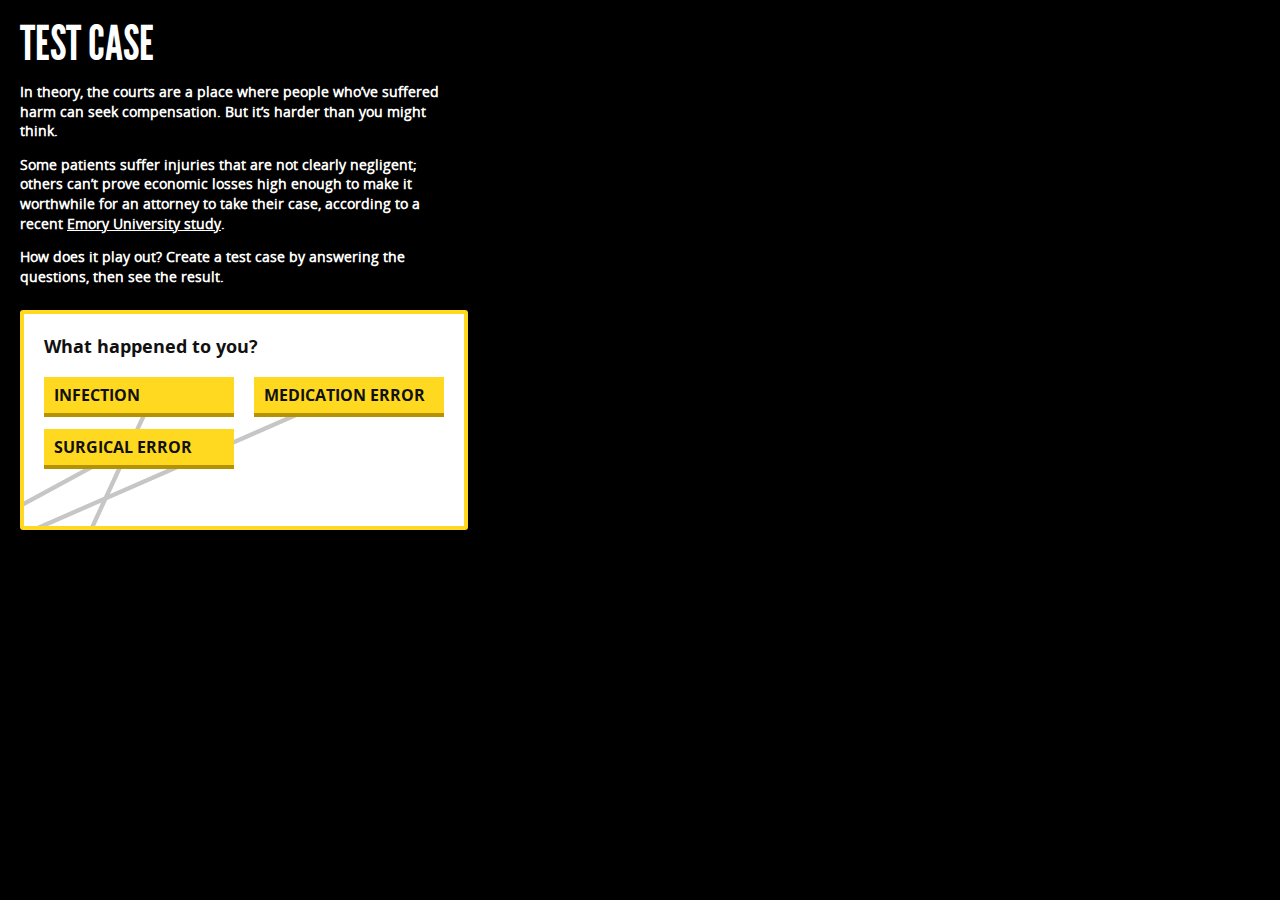
<file: decision-tree-standalone.html>
<!DOCTYPE html>
<html>

<head>
  <meta charset="utf-8">
  <meta http-equiv="X-UA-Compatible" content="IE=edge,chrome=1">
  <title>Decision Tree</title>

  <!-- font overrides -->
  <style type="text/css">
    @font-face {
      font-family: "League Gothic";
      src: url([data-uri]) format("woff");
      font-weight: normal;
      font-style: normal; }

    @font-face {
      font-family: "Open Sans Regular";
      src: url([data-uri]) format("woff");
      font-weight: normal;
      font-style: normal; }

    @font-face {
      font-family: "Open Sans Bold";
      src: url([data-uri]) format("woff");
      font-weight: normal;
      font-style: normal; }
  </style>

  <!-- base styles -->
  <style type="text/css">
    /* line 17, ../../../../../../Applications/CodeKit.app/Contents/Resources/engines/compass/frameworks/compass/stylesheets/compass/reset/_utilities.scss */
    html, body, div, span, applet, object, iframe,
    h1, h2, h3, h4, h5, h6, p, blockquote, pre,
    a, abbr, acronym, address, big, cite, code,
    del, dfn, em, img, ins, kbd, q, s, samp,
    small, strike, strong, sub, sup, tt, var,
    b, u, i, center,
    dl, dt, dd, ol, ul, li,
    fieldset, form, label, legend,
    table, caption, tbody, tfoot, thead, tr, th, td,
    article, aside, canvas, details, embed,
    figure, figcaption, footer, header, hgroup,
    menu, nav, output, ruby, section, summary,
    time, mark, audio, video {
      margin: 0;
      padding: 0;
      border: 0;
      font: inherit;
      font-size: 100%;
      vertical-align: baseline; }

    /* line 22, ../../../../../../Applications/CodeKit.app/Contents/Resources/engines/compass/frameworks/compass/stylesheets/compass/reset/_utilities.scss */
    html {
      line-height: 1; }

    /* line 24, ../../../../../../Applications/CodeKit.app/Contents/Resources/engines/compass/frameworks/compass/stylesheets/compass/reset/_utilities.scss */
    ol, ul {
      list-style: none; }

    /* line 26, ../../../../../../Applications/CodeKit.app/Contents/Resources/engines/compass/frameworks/compass/stylesheets/compass/reset/_utilities.scss */
    table {
      border-collapse: collapse;
      border-spacing: 0; }

    /* line 28, ../../../../../../Applications/CodeKit.app/Contents/Resources/engines/compass/frameworks/compass/stylesheets/compass/reset/_utilities.scss */
    caption, th, td {
      text-align: left;
      font-weight: normal;
      vertical-align: middle; }

    /* line 30, ../../../../../../Applications/CodeKit.app/Contents/Resources/engines/compass/frameworks/compass/stylesheets/compass/reset/_utilities.scss */
    q, blockquote {
      quotes: none; }
      /* line 103, ../../../../../../Applications/CodeKit.app/Contents/Resources/engines/compass/frameworks/compass/stylesheets/compass/reset/_utilities.scss */
      q:before, q:after, blockquote:before, blockquote:after {
        content: "";
        content: none; }

    /* line 32, ../../../../../../Applications/CodeKit.app/Contents/Resources/engines/compass/frameworks/compass/stylesheets/compass/reset/_utilities.scss */
    a img {
      border: none; }

    /* line 116, ../../../../../../Applications/CodeKit.app/Contents/Resources/engines/compass/frameworks/compass/stylesheets/compass/reset/_utilities.scss */
    article, aside, details, figcaption, figure, footer, header, hgroup, menu, nav, section, summary {
      display: block; }

    /* line 1, ../sass/_mixins.sass */
    .chapter-list li a:after, #people .person blockquote:after, #show-map .instruction:before, #bacteria .instruction:before, #slashed-circle .instruction:before, #deny-and-defend .events .event:after, #lawsuits .instruction:before, #hand .instruction:after {
      content: "";
      position: absolute;
      left: 50%; }

    /* line 18, ../sass/screen.sass */
    html {
      font-family: "Open Sans Regular", sans-serif; }

    /* line 21, ../sass/screen.sass */
    em {
      font-family: "Open Sans Italic", sans-serif; }

    /* line 24, ../sass/screen.sass */
    strong {
      font-family: "Open Sans Bold", sans-serif; }

    /* line 27, ../sass/screen.sass */
    h1,
    h2,
    h3,
    h4 {
      font-family: "League Gothic";
      text-transform: uppercase; }

    /* line 36, ../sass/screen.sass */
    * {
      position: relative;
      -webkit-box-sizing: border-box;
      -moz-box-sizing: border-box;
      box-sizing: border-box; }

    /* line 40, ../sass/screen.sass */
    html {
      background: black;
      font-size: 100%; }

    /* line 44, ../sass/screen.sass */
    body {
      margin: 0; }

    /* line 47, ../sass/screen.sass */
    a {
      text-decoration: none;
      color: inherit; }

    /* line 53, ../sass/screen.sass */
    .container {
      height: 540px;
      margin: 0 auto;
      overflow: hidden;
      max-width: 960px; }

    /* line 59, ../sass/screen.sass */
    header {
      background: #ffd91f url('../img/header.png?1368724677') center no-repeat;
      border-bottom: 4px solid #b59200;
      padding: 0.75em 0;
      z-index: 100;
      height: 80px;
      top: 0;
      text-align: center;
      -webkit-transition: top 1s;
      -moz-transition: top 1s;
      -o-transition: top 1s;
      transition: top 1s; }
      /* line 69, ../sass/screen.sass */
      header p {
        opacity: 0;
        color: white;
        font-family: "League Gothic";
        font-size: 28px;
        margin-top: 3.25em;
        text-align: center;
        text-transform: uppercase;
        text-shadow: 1px 1px 3px black;
        -webkit-transition: opacity 1s;
        -moz-transition: opacity 1s;
        -o-transition: opacity 1s;
        transition: opacity 1s; }
      /* line 80, ../sass/screen.sass */
      header .start-button {
        opacity: 0;
        background: #ffd91f;
        color: #111111;
        border-radius: 3px;
        font-family: "League Gothic";
        font-size: 36px;
        margin: 1.5em auto;
        padding: 0.35em 1em;
        line-height: 1;
        text-align: center;
        text-transform: uppercase;
        width: 135px;
        -webkit-transition: opacity 1s;
        -moz-transition: opacity 1s;
        -o-transition: opacity 1s;
        transition: opacity 1s; }
      /* line 95, ../sass/screen.sass */
      header.intro {
        top: 350px;
        cursor: pointer; }
        /* line 99, ../sass/screen.sass */
        header.intro p,
        header.intro .start-button {
          opacity: 1; }

    /* line 103, ../sass/screen.sass */
    .introduction {
      position: fixed;
      top: 0;
      left: 0;
      width: 100%;
      height: 100%;
      z-index: 100;
      opacity: 1;
      background-color: black;
      -webkit-transition: opacity 1s ease;
      -webkit-transition-delay: 1s;
      -moz-transition: opacity 1s ease 1s;
      -o-transition: opacity 1s ease 1s;
      transition: opacity 1s ease 1s; }
      /* line 114, ../sass/screen.sass */
      .introduction video {
        display: block;
        min-height: 100%;
        width: auto;
        margin: 0 auto; }
      /* line 120, ../sass/screen.sass */
      .introduction.finished {
        opacity: 0;
        pointer-events: none; }

    /* line 124, ../sass/screen.sass */
    video {
      position: relative;
      width: 100%;
      z-index: 1; }

    /* line 129, ../sass/screen.sass */
    .timeline {
      width: 100%; }

    /* line 132, ../sass/screen.sass */
    .video-controls {
      cursor: pointer;
      margin-top: -64px;
      position: relative;
      z-index: 2; }
      /* line 138, ../sass/screen.sass */
      .video-controls .playpause {
        background: rgba(255, 255, 255, 0.3) url('../img/pause.png?1368765222') center no-repeat;
        position: absolute;
        left: 15px;
        top: 0;
        width: 70px;
        height: 50px;
        -webkit-border-radius: 2px;
        -moz-border-radius: 2px;
        -ms-border-radius: 2px;
        -o-border-radius: 2px;
        border-radius: 2px;
        filter: progid:DXImageTransform.Microsoft.Alpha(Opacity=50);
        opacity: 0.5;
        -webkit-transition: opacity, 0.15s;
        -moz-transition: opacity, 0.15s;
        -o-transition: opacity, 0.15s;
        transition: opacity, 0.15s; }
        /* line 149, ../sass/screen.sass */
        .video-controls .playpause.paused {
          background-image: url('../img/play.png?1368764320');
          background-position: 27px; }
      /* line 153, ../sass/screen.sass */
      .video-controls:hover .playpause {
        filter: progid:DXImageTransform.Microsoft.Alpha(Opacity=100);
        opacity: 1; }
      /* line 156, ../sass/screen.sass */
      .video-controls .time,
      .video-controls .progress {
        position: absolute;
        height: 7px; }
      /* line 161, ../sass/screen.sass */
      .video-controls .time {
        top: 43px;
        background: rgba(255, 255, 255, 0.25);
        overflow: hidden;
        margin-left: 100px;
        width: 845px; }
      /* line 168, ../sass/screen.sass */
      .video-controls .progress {
        top: 0;
        background: rgba(255, 255, 255, 0.5);
        margin-left: -100%;
        width: 100%;
        -webkit-transition: left 0.5s;
        -moz-transition: left 0.5s;
        -o-transition: left 0.5s;
        transition: left 0.5s;
        filter: progid:DXImageTransform.Microsoft.Alpha(Opacity=50);
        opacity: 0.5; }

    /* line 176, ../sass/screen.sass */
    .chapter-list {
      position: absolute;
      z-index: 3;
      left: 100px;
      bottom: 8px;
      width: 920px;
      height: 60px;
      overflow: hidden; }
      /* line 185, ../sass/screen.sass */
      .chapter-list ul {
        position: absolute;
        left: 0;
        top: 0;
        width: 920px;
        height: 60px; }
      /* line 192, ../sass/screen.sass */
      .chapter-list li {
        position: absolute;
        bottom: 19px;
        -webkit-transition: opacity, 0.15s;
        -moz-transition: opacity, 0.15s;
        -o-transition: opacity, 0.15s;
        transition: opacity, 0.15s;
        filter: progid:DXImageTransform.Microsoft.Alpha(Opacity=25);
        opacity: 0.25; }
        /* line 198, ../sass/screen.sass */
        .chapter-list li a {
          background: #ffd91f;
          color: #111111;
          display: block;
          font-family: "League Gothic";
          font-size: 32px;
          line-height: 0;
          text-transform: uppercase;
          -webkit-border-radius: 2px;
          -moz-border-radius: 2px;
          -ms-border-radius: 2px;
          -o-border-radius: 2px;
          border-radius: 2px; }
          /* line 17, ../sass/_mixins.sass */
          .chapter-list li a:after {
            bottom: 0;
            margin-left: -6px;
            border-left: 6px solid transparent;
            border-right: 6px solid transparent;
            border-top: 6px solid #ffd91f;
            margin-bottom: -6px; }
        /* line 209, ../sass/screen.sass */
        .chapter-list li span {
          display: none;
          line-height: 0;
          margin-top: -15px;
          padding: 0 5px 15px 35px; }
        /* line 215, ../sass/screen.sass */
        .chapter-list li:hover {
          filter: progid:DXImageTransform.Microsoft.Alpha(Opacity=100);
          opacity: 1; }
          /* line 218, ../sass/screen.sass */
          .chapter-list li:hover a {
            z-index: 99; }
            /* line 221, ../sass/screen.sass */
            .chapter-list li:hover a:after {
              left: 11px;
              margin-left: 0; }
            /* line 225, ../sass/screen.sass */
            .chapter-list li:hover a span {
              display: block; }
      /* line 230, ../sass/screen.sass */
      .chapter-list li:last-child span {
        margin-left: -238px; }
      /* line 234, ../sass/screen.sass */
      .chapter-list li:last-child:hover a {
        margin-left: -208px;
        padding-left: 208px; }
        /* line 238, ../sass/screen.sass */
        .chapter-list li:last-child:hover a:after {
          right: 11px;
          margin-left: 208px; }

    /* line 242, ../sass/screen.sass */
    .citations {
      z-index: 100;
      color: white;
      text-align: left;
      font-size: 0.8em;
      font-style: italic;
      position: absolute;
      bottom: 75px;
      left: 15px;
      text-decoration: underline;
      width: 950px;
      opacity: 0.5; }

    /* line 258, ../sass/screen.sass */
    .chapter {
      height: 500px;
      overflow: auto;
      position: absolute;
      top: 0;
      left: 0;
      width: 100%;
      height: 560px; }

    /* line 267, ../sass/screen.sass */
    .chapter-title {
      position: absolute;
      top: 40%;
      right: 3%;
      font-size: 5em;
      color: white;
      text-align: right;
      text-shadow: 1px 1px 3px black;
      width: 40%;
      z-index: 1; }

    /* line 278, ../sass/screen.sass */
    aside {
      position: absolute;
      top: 0;
      right: 0;
      width: 480px;
      height: 540px;
      z-index: 10; }
      /* line 286, ../sass/screen.sass */
      aside .aside-content {
        position: relative;
        z-index: 1;
        background: rgba(0, 0, 0, 0.85);
        color: white;
        overflow: hidden;
        width: 480px;
        height: 540px;
        padding: 20px;
        -webkit-box-shadow: rgba(0, 0, 0, 0.5) -5px 0 15px;
        -moz-box-shadow: rgba(0, 0, 0, 0.5) -5px 0 15px;
        box-shadow: rgba(0, 0, 0, 0.5) -5px 0 15px;
        -webkit-transition: -webkit-transform 1s;
        -moz-transition: -moz-transform 1s;
        -o-transition: -o-transform 1s;
        transition: transform 1s; }
        /* line 298, ../sass/screen.sass */
        aside .aside-content h2 {
          font-size: 48px;
          margin: 0 0 0.15em 0; }
        /* line 302, ../sass/screen.sass */
        aside .aside-content p {
          font-size: 13px;
          font-weight: bold;
          line-height: 1.5;
          margin: 1em 0; }
        /* line 308, ../sass/screen.sass */
        aside .aside-content blockquote {
          font-family: Georgia, serif;
          font-style: italic;
          margin: 1.25em 0; }
          /* line 313, ../sass/screen.sass */
          aside .aside-content blockquote:before {
            content: "“";
            font-size: 64px;
            opacity: 0.5;
            padding: 0 0.2em 0 0; }
      /* line 319, ../sass/screen.sass */
      aside .close-aside {
        position: absolute;
        z-index: 2;
        background: rgba(0, 0, 0, 0.85);
        left: -30px;
        top: 27px;
        width: 30px;
        height: 30px;
        font-size: 33px;
        font-weight: bold;
        pointer: cursor;
        -webkit-box-shadow: rgba(0, 0, 0, 0.5) -2px 2px 15px;
        -moz-box-shadow: rgba(0, 0, 0, 0.5) -2px 2px 15px;
        box-shadow: rgba(0, 0, 0, 0.5) -2px 2px 15px;
        -webkit-border-radius: 4px 0 0 4px;
        -moz-border-radius: 4px 0 0 4px;
        -ms-border-radius: 4px 0 0 4px;
        -o-border-radius: 4px 0 0 4px;
        border-radius: 4px 0 0 4px; }
        /* line 333, ../sass/screen.sass */
        aside .close-aside span {
          pointer: cursor;
          color: white;
          display: block;
          position: absolute;
          left: 5px;
          top: -5px;
          -webkit-transition: opacity 0.2s;
          -moz-transition: opacity 0.2s;
          -o-transition: opacity 0.2s;
          transition: opacity 0.2s;
          filter: progid:DXImageTransform.Microsoft.Alpha(Opacity=50);
          opacity: 0.5; }
        /* line 343, ../sass/screen.sass */
        aside .close-aside:hover span {
          filter: progid:DXImageTransform.Microsoft.Alpha(Opacity=100);
          opacity: 1; }
      /* line 347, ../sass/screen.sass */
      aside.white-background h2 {
        color: #111111; }
      /* line 350, ../sass/screen.sass */
      aside.white-background p {
        font-family: "Open Sans Semibold"; }
      /* line 353, ../sass/screen.sass */
      aside.white-background .close-aside {
        background: white;
        -webkit-box-shadow: rgba(0, 0, 0, 0.5) -5px 2px 10px;
        -moz-box-shadow: rgba(0, 0, 0, 0.5) -5px 2px 10px;
        box-shadow: rgba(0, 0, 0, 0.5) -5px 2px 10px; }
        /* line 357, ../sass/screen.sass */
        aside.white-background .close-aside span {
          color: #111111; }

    /* line 360, ../sass/screen.sass */
    .next-chapter {
      background-color: rgba(255, 255, 255, 0.15);
      text-align: center;
      position: absolute;
      bottom: 90px;
      left: 15px;
      z-index: 10;
      padding: 0.5em 0.75em;
      color: white;
      cursor: pointer;
      border-radius: 3px;
      font-family: "League Gothic";
      text-transform: uppercase;
      font-size: 32px;
      line-height: 1;
      letter-spacing: 1px;
      -webkit-transition: -webkit-transform 0.4s;
      -moz-transition: -moz-transform 0.4s;
      -o-transition: -o-transform 0.4s;
      transition: transform 0.4s;
      -webkit-transform: translateY(500px);
      -moz-transform: translateY(500px);
      -ms-transform: translateY(500px);
      -o-transform: translateY(500px);
      transform: translateY(500px); }
      /* line 379, ../sass/screen.sass */
      .next-chapter.show-next {
        -webkit-transform: translateY(0);
        -moz-transform: translateY(0);
        -ms-transform: translateY(0);
        -o-transform: translateY(0);
        transform: translateY(0); }

    /* line 384, ../sass/screen.sass */
    .element {
      cursor: pointer; }

    /* line 387, ../sass/screen.sass */
    .element,
    aside {
      display: block;
      position: absolute;
      z-index: 4;
      -webkit-transform: translateX(2000px);
      -moz-transform: translateX(2000px);
      -ms-transform: translateX(2000px);
      -o-transform: translateX(2000px);
      transform: translateX(2000px); }
      /* line 394, ../sass/screen.sass */
      .element.current,
      aside.current {
        -webkit-transform: translateX(0);
        -moz-transform: translateX(0);
        -ms-transform: translateX(0);
        -o-transform: translateX(0);
        transform: translateX(0); }

    /* line 397, ../sass/screen.sass */
    aside {
      -webkit-transition: -webkit-transform 1s;
      -moz-transition: -moz-transform 1s;
      -o-transition: -o-transform 1s;
      transition: transform 1s; }

    /* line 400, ../sass/screen.sass */
    .instruction {
      background: rgba(255, 255, 255, 0.75);
      display: none;
      color: #111111;
      cursor: default;
      padding: 0.5em;
      position: absolute;
      bottom: -1.5em;
      width: 250px;
      border-radius: 3px; }
      /* line 412, ../sass/screen.sass */
      .instruction span {
        display: block;
        font-size: 10px;
        margin-top: 0.25em; }
      /* line 417, ../sass/screen.sass */
      .instruction.show-instruction {
        display: block; }

    /* line 420, ../sass/screen.sass */
    #people {
      position: absolute;
      width: 420px;
      height: 305px;
      left: 450px;
      top: 170px; }
      /* line 427, ../sass/screen.sass */
      #people .instruction {
        display: block;
        font-family: "Open Sans Bold";
        font-size: 14px;
        width: auto;
        height: 47px;
        left: -425px;
        top: 110px;
        text-align: right; }
        /* line 42, ../sass/_mixins.sass */
        #people .instruction:before {
          content: "";
          position: absolute;
          top: 50%;
          right: 0;
          margin-top: -6px;
          border-top: 6px solid transparent;
          border-bottom: 6px solid transparent;
          border-left: 6px solid rgba(255, 255, 255, 0.75);
          margin-right: -6px; }
        /* line 438, ../sass/screen.sass */
        #people .instruction span {
          font-family: "Open Sans Regular";
          line-height: 1.5;
          color: #111111;
          display: block;
          font-size: 11px; }
      /* line 445, ../sass/screen.sass */
      #people .person {
        width: 35px;
        height: 45px;
        position: absolute;
        -webkit-transition: opacity, 0.1s;
        -moz-transition: opacity, 0.1s;
        -o-transition: opacity, 0.1s;
        transition: opacity, 0.1s; }
        /* line 451, ../sass/screen.sass */
        #people .person blockquote {
          display: none;
          position: absolute;
          margin-top: 10px;
          line-height: 1.3;
          left: -80px;
          width: 200px;
          background-color: #ffd91f;
          padding: 10px;
          border-radius: 2px; }
          /* line 17, ../sass/_mixins.sass */
          #people .person blockquote:after {
            bottom: 0;
            margin-left: -6px;
            border-left: 6px solid transparent;
            border-right: 6px solid transparent;
            border-top: 6px solid #ffd91f;
            margin-bottom: -6px; }
        /* line 463, ../sass/screen.sass */
        #people .person cite {
          display: block;
          text-align: left;
          font-family: "Open Sans Bold";
          text-transform: uppercase;
          margin-top: 0.5em; }
          /* line 470, ../sass/screen.sass */
          #people .person cite:before {
            color: rgba(0, 0, 0, 0.75);
            content: "— "; }
      /* line 474, ../sass/screen.sass */
      #people .person:hover blockquote {
        display: block; }
      /* line 477, ../sass/screen.sass */
      #people #person-1 {
        left: 277px;
        top: 63px; }
        /* line 481, ../sass/screen.sass */
        #people #person-1 blockquote {
          top: -150px; }
      /* line 484, ../sass/screen.sass */
      #people #person-2 {
        left: 108px;
        top: 121px; }
        /* line 488, ../sass/screen.sass */
        #people #person-2 blockquote {
          top: -165px; }
      /* line 491, ../sass/screen.sass */
      #people #person-3 {
        left: 110px;
        top: 180px; }
        /* line 495, ../sass/screen.sass */
        #people #person-3 blockquote {
          top: -188px; }
      /* line 498, ../sass/screen.sass */
      #people #person-4 {
        left: 290px;
        top: 176px; }
        /* line 502, ../sass/screen.sass */
        #people #person-4 blockquote {
          top: -165px; }
      /* line 505, ../sass/screen.sass */
      #people #person-5 {
        left: 148px;
        top: 237px; }
        /* line 509, ../sass/screen.sass */
        #people #person-5 blockquote {
          top: -144px; }
      /* line 512, ../sass/screen.sass */
      #people #person-6 {
        left: 259px;
        top: 228px; }
        /* line 516, ../sass/screen.sass */
        #people #person-6 blockquote {
          top: -136px; }
      /* line 519, ../sass/screen.sass */
      #people #person-7 {
        left: 112px;
        top: 271px; }
        /* line 523, ../sass/screen.sass */
        #people #person-7 blockquote {
          top: -185px; }

    /* line 526, ../sass/screen.sass */
    #causes-of-death {
      position: absolute;
      right: 0;
      bottom: 0; }
      /* line 531, ../sass/screen.sass */
      #causes-of-death.current {
        bottom: 100%; }

    /* line 534, ../sass/screen.sass */
    #show-map {
      width: 300px;
      height: 200px;
      top: -380px;
      left: 610px;
      display: none;
      cursor: pointer; }
      /* line 542, ../sass/screen.sass */
      #show-map.current {
        display: block; }
      /* line 545, ../sass/screen.sass */
      #show-map .instruction {
        z-index: 1; }
        /* line 7, ../sass/_mixins.sass */
        #show-map .instruction:before {
          top: 0;
          margin-left: -6px;
          border-left: 6px solid transparent;
          border-right: 6px solid transparent;
          border-bottom: 6px solid rgba(255, 255, 255, 0.75);
          margin-top: -6px; }

    /* line 549, ../sass/screen.sass */
    #us-map {
      cursor: pointer !important;
      position: absolute;
      opacity: 0;
      top: -20px;
      left: 120px;
      height: 500px;
      width: 780px;
      z-index: 1;
      -webkit-transform:  scale(0.5, 0.5) rotateZ(0) translate(450px, -200px);
      -moz-transform:  scale(0.5, 0.5) rotateZ(0) translate(450px, -200px);
      -ms-transform:  scale(0.5, 0.5) rotateZ(0) translate(450px, -200px);
      -o-transform:  scale(0.5, 0.5) rotateZ(0) translate(450px, -200px);
      transform:  scale(0.5, 0.5) rotateZ(0) translate(450px, -200px);
      -webkit-transition: all 2s;
      -moz-transition: all 2s;
      -o-transition: all 2s;
      transition: all 2s; }
      /* line 561, ../sass/screen.sass */
      #us-map.current {
        opacity: 1; }
      /* line 564, ../sass/screen.sass */
      #us-map.expanded {
        z-index: 10;
        -webkit-transform:  scale(0.9, 0.9) rotateZ(0) translate(0, 0);
        -moz-transform:  scale(0.9, 0.9) rotateZ(0) translate(0, 0);
        -ms-transform:  scale(0.9, 0.9) rotateZ(0) translate(0, 0);
        -o-transform:  scale(0.9, 0.9) rotateZ(0) translate(0, 0);
        transform:  scale(0.9, 0.9) rotateZ(0) translate(0, 0); }

    /* line 568, ../sass/screen.sass */
    #state-info {
      font-size: 0.8em;
      display: none;
      z-index: 20;
      position: absolute;
      width: 200px;
      min-height: 100px;
      background-color: #ffd91f;
      border-radius: 2px;
      padding: 10px; }
      /* line 579, ../sass/screen.sass */
      #state-info h2 {
        font-size: 24px; }
      /* line 582, ../sass/screen.sass */
      #state-info li {
        margin: 0.75em 0.25em 0 0.2em; }
      /* line 586, ../sass/screen.sass */
      #state-info #state-positive li:before {
        content: "✓ ";
        color: green; }
      /* line 590, ../sass/screen.sass */
      #state-info #state-negative li:before {
        content: "✗ ";
        color: red; }

    /* line 594, ../sass/screen.sass */
    #bacteria {
      position: absolute;
      top: 0;
      left: 700px;
      width: 250px;
      height: 440px; }
      /* line 601, ../sass/screen.sass */
      #bacteria .instruction {
        position: absolute;
        left: -50px;
        top: 325px;
        height: 28px;
        display: block;
        font-size: 14px;
        text-align: center; }
        /* line 7, ../sass/_mixins.sass */
        #bacteria .instruction:before {
          top: 0;
          margin-left: -6px;
          border-left: 6px solid transparent;
          border-right: 6px solid transparent;
          border-bottom: 6px solid rgba(255, 255, 255, 0.75);
          margin-top: -6px; }

    /* line 612, ../sass/screen.sass */
    #judy-gaines h2 {
      padding-top: 20px; }
    /* line 615, ../sass/screen.sass */
    #judy-gaines .images,
    #judy-gaines .sections {
      position: absolute;
      left: 0;
      top: 0;
      width: 100%;
      height: 100%;
      overflow: auto; }
    /* line 624, ../sass/screen.sass */
    #judy-gaines .images {
      background: white; }
      /* line 627, ../sass/screen.sass */
      #judy-gaines .images img {
        width: 480px;
        height: 540px;
        position: absolute;
        opacity: 0;
        -webkit-transition: opacity 0.75s;
        -moz-transition: opacity 0.75s;
        -o-transition: opacity 0.75s;
        transition: opacity 0.75s; }
        /* line 634, ../sass/screen.sass */
        #judy-gaines .images img.current-image {
          opacity: 0.6; }
    /* line 637, ../sass/screen.sass */
    #judy-gaines .sections {
      padding: 0 20px;
      -webkit-font-smoothing: antialiased; }
      /* line 641, ../sass/screen.sass */
      #judy-gaines .sections section {
        clear: both;
        margin: 0;
        width: 185px; }
        /* line 646, ../sass/screen.sass */
        #judy-gaines .sections section:nth-child(2n) {
          margin-top: 0; }
        /* line 649, ../sass/screen.sass */
        #judy-gaines .sections section p {
          color: #333333;
          line-height: 1.6em;
          font-family: "Open Sans Regular"; }

    /* line 654, ../sass/screen.sass */
    #slashed-circle {
      width: 200px;
      height: 200px;
      top: 60px;
      left: 650px; }
      /* line 660, ../sass/screen.sass */
      #slashed-circle .instruction {
        position: absolute;
        left: -25px;
        top: 200px;
        height: 34px;
        display: block;
        font-size: 14px;
        text-align: center;
        line-height: 1.4; }
        /* line 7, ../sass/_mixins.sass */
        #slashed-circle .instruction:before {
          top: 0;
          margin-left: -6px;
          border-left: 6px solid transparent;
          border-right: 6px solid transparent;
          border-bottom: 6px solid rgba(255, 255, 255, 0.75);
          margin-top: -6px; }
        /* line 671, ../sass/screen.sass */
        #slashed-circle .instruction a {
          text-decoration: underline; }

    /* line 675, ../sass/screen.sass */
    #deny-and-defend a {
      text-decoration: underline; }
    /* line 678, ../sass/screen.sass */
    #deny-and-defend .aside-content {
      height: 555px;
      overflow: auto;
      padding: 0;
      margin: 0; }
    /* line 684, ../sass/screen.sass */
    #deny-and-defend .prev,
    #deny-and-defend .next {
      width: 25%;
      height: 100%;
      position: absolute;
      top: 0;
      z-index: 10; }
    /* line 692, ../sass/screen.sass */
    #deny-and-defend .prev {
      left: 0; }
    /* line 695, ../sass/screen.sass */
    #deny-and-defend .next {
      right: 0;
      background: url('../img/right_arrow.png?1368796860') center no-repeat; }
    /* line 699, ../sass/screen.sass */
    #deny-and-defend .papers-container {
      width: 6850px;
      height: 450px; }
      /* line 703, ../sass/screen.sass */
      #deny-and-defend .papers-container.finished {
        display: none; }
      /* line 706, ../sass/screen.sass */
      #deny-and-defend .papers-container .intro {
        width: 400px;
        float: left;
        padding: 20px; }
      /* line 711, ../sass/screen.sass */
      #deny-and-defend .papers-container .papers {
        width: 6000px;
        height: 100%;
        float: left; }
        /* line 716, ../sass/screen.sass */
        #deny-and-defend .papers-container .papers img {
          position: absolute;
          top: 0;
          left: 0; }
    /* line 721, ../sass/screen.sass */
    #deny-and-defend .events {
      position: absolute;
      top: 0;
      left: 0;
      height: 550px;
      width: 400px; }
      /* line 728, ../sass/screen.sass */
      #deny-and-defend .events .event {
        background-color: #ffd91f;
        font-size: 0.9em;
        border-radius: 2px;
        padding: 10px;
        box-shadow: 0 0 10px #666666;
        position: absolute;
        bottom: 0;
        line-height: 1.4;
        margin: 100px;
        width: 285px;
        height: 200px;
        z-index: 10;
        -webkit-transition: -webkit-transform 1s;
        -moz-transition: -moz-transform 1s;
        -o-transition: -o-transform 1s;
        transition: transform 1s;
        -webkit-transform: translateY(2000px);
        -moz-transform: translateY(2000px);
        -ms-transform: translateY(2000px);
        -o-transform: translateY(2000px);
        transform: translateY(2000px); }
        /* line 17, ../sass/_mixins.sass */
        #deny-and-defend .events .event:after {
          bottom: 0;
          margin-left: -6px;
          border-left: 6px solid transparent;
          border-right: 6px solid transparent;
          border-top: 6px solid #ffd91f;
          margin-bottom: -6px; }
        /* line 745, ../sass/screen.sass */
        #deny-and-defend .events .event p {
          margin-top: 0.3em; }
        /* line 748, ../sass/screen.sass */
        #deny-and-defend .events .event blockquote {
          display: block;
          font-style: italic;
          margin: 3px 0; }
        /* line 753, ../sass/screen.sass */
        #deny-and-defend .events .event.current-event {
          -webkit-transform: translateY(0);
          -moz-transform: translateY(0);
          -ms-transform: translateY(0);
          -o-transform: translateY(0);
          transform: translateY(0); }
    /* line 756, ../sass/screen.sass */
    #deny-and-defend #hospital-envelope {
      float: left;
      margin: 80px 0 0 0;
      cursor: pointer; }
    /* line 761, ../sass/screen.sass */
    #deny-and-defend .open-envelope-button {
      -webkit-box-shadow: rgba(0, 0, 0, 0.5) 0 0 15px;
      -moz-box-shadow: rgba(0, 0, 0, 0.5) 0 0 15px;
      box-shadow: rgba(0, 0, 0, 0.5) 0 0 15px;
      cursor: pointer;
      position: absolute;
      top: 150px;
      left: 140px;
      background: #ffd91f;
      color: #111111;
      border-radius: 3px;
      font-family: "League Gothic";
      font-size: 36px;
      padding: 0.35em 1em;
      line-height: 1;
      text-align: center;
      text-transform: uppercase;
      width: 135px;
      z-index: 2; }
    /* line 779, ../sass/screen.sass */
    #deny-and-defend .hospital-response {
      position: absolute;
      top: 20px;
      left: 30px;
      height: 500px;
      width: 400px;
      padding: 100px 40px;
      z-index: 20;
      background-image: url('../img/content/putten-doctor_letter.png?1368723878');
      -webkit-transform: translateY(-2000px);
      -moz-transform: translateY(-2000px);
      -ms-transform: translateY(-2000px);
      -o-transform: translateY(-2000px);
      transform: translateY(-2000px);
      -webkit-transition: -webkit-transform 3s;
      -moz-transition: -moz-transform 3s;
      -o-transition: -o-transform 3s;
      transition: transform 3s; }
      /* line 791, ../sass/screen.sass */
      #deny-and-defend .hospital-response p {
        margin-bottom: 2em;
        font-family: "Courier New", monospace;
        font-weight: bold;
        font-size: 0.9em;
        line-height: 2;
        padding: 0 4px;
        text-align: justify; }
      /* line 800, ../sass/screen.sass */
      #deny-and-defend .hospital-response cite {
        display: block;
        font-size: 0.8em;
        text-align: left;
        line-height: 1.4; }
        /* line 806, ../sass/screen.sass */
        #deny-and-defend .hospital-response cite:before {
          content: "— "; }
      /* line 809, ../sass/screen.sass */
      #deny-and-defend .hospital-response.visible {
        -webkit-transform: translateY(0);
        -moz-transform: translateY(0);
        -ms-transform: translateY(0);
        -o-transform: translateY(0);
        transform: translateY(0); }

    /* line 812, ../sass/screen.sass */
    #lawsuits {
      width: 400px;
      height: 340px;
      top: 80px;
      left: 460px; }
      /* line 818, ../sass/screen.sass */
      #lawsuits .instruction {
        position: absolute;
        right: -35px;
        top: 260px;
        height: 36px;
        display: block;
        font-size: 14px;
        text-align: center;
        line-height: 1.4; }
        /* line 7, ../sass/_mixins.sass */
        #lawsuits .instruction:before {
          top: 0;
          margin-left: -6px;
          border-left: 6px solid transparent;
          border-right: 6px solid transparent;
          border-bottom: 6px solid rgba(255, 255, 255, 0.75);
          margin-top: -6px; }
        /* line 829, ../sass/screen.sass */
        #lawsuits .instruction a {
          text-decoration: underline; }

    /* line 833, ../sass/screen.sass */
    #can-you-sue .aside-content {
      overflow: visible; }
    /* line 836, ../sass/screen.sass */
    #can-you-sue p {
      font-size: 14px;
      line-height: 1.4; }
      /* line 840, ../sass/screen.sass */
      #can-you-sue p a {
        text-decoration: underline; }
    /* line 843, ../sass/screen.sass */
    #can-you-sue .decision-tree-container-container {
      border: 4px solid #ffd91f;
      border-radius: 3px;
      margin-top: 1.5em;
      width: 448px;
      height: 220px;
      overflow: hidden; }
    /* line 851, ../sass/screen.sass */
    #can-you-sue .decision-tree-container {
      background: url('../img/paper.png?1342797512');
      width: 458px;
      height: 230px;
      overflow: scroll;
      position: relative; }
      /* line 858, ../sass/screen.sass */
      #can-you-sue .decision-tree-container .decision-tree {
        background: url('../img/tree.png?1368781077') 100px 60px no-repeat;
        width: 1700px;
        height: 1700px;
        position: absolute;
        left: 0;
        top: 0;
        color: #111111; }
        /* line 867, ../sass/screen.sass */
        #can-you-sue .decision-tree-container .decision-tree .decision,
        #can-you-sue .decision-tree-container .decision-tree .outcome {
          padding: 20px;
          width: 448px;
          height: 220px;
          position: absolute; }
        /* line 874, ../sass/screen.sass */
        #can-you-sue .decision-tree-container .decision-tree .decision {
          overflow: hidden; }
          /* line 877, ../sass/screen.sass */
          #can-you-sue .decision-tree-container .decision-tree .decision p {
            font-family: "Open Sans Bold";
            font-size: 18px;
            margin: 0 0 0.5em 0; }
          /* line 882, ../sass/screen.sass */
          #can-you-sue .decision-tree-container .decision-tree .decision a {
            background: #ffd91f;
            border-bottom: 4px solid #b59200;
            float: left;
            font-family: "Open Sans Bold";
            margin: 0.5em 20px 0.3em 0;
            padding: 10px;
            text-transform: uppercase;
            width: 190px; }
            /* line 892, ../sass/screen.sass */
            #can-you-sue .decision-tree-container .decision-tree .decision a:nth-child(odd) {
              margin-right: 0; }
            /* line 895, ../sass/screen.sass */
            #can-you-sue .decision-tree-container .decision-tree .decision a.condensed {
              letter-spacing: -1px; }
            /* line 898, ../sass/screen.sass */
            #can-you-sue .decision-tree-container .decision-tree .decision a:hover {
              border-bottom-color: #111111; }
        /* line 901, ../sass/screen.sass */
        #can-you-sue .decision-tree-container .decision-tree .outcome {
          background: white;
          border-radius: 3px; }
          /* line 905, ../sass/screen.sass */
          #can-you-sue .decision-tree-container .decision-tree .outcome p {
            text-align: center; }
          /* line 908, ../sass/screen.sass */
          #can-you-sue .decision-tree-container .decision-tree .outcome a.back-to-start {
            background: #ffd91f;
            border-bottom: 4px solid #b59200;
            display: block;
            font-family: "Open Sans Bold";
            margin: 1em auto;
            padding: 10px;
            text-align: center;
            text-transform: uppercase;
            width: 110px; }
        /* line 919, ../sass/screen.sass */
        #can-you-sue .decision-tree-container .decision-tree #decision-1 {
          left: 500px;
          top: 0; }
        /* line 923, ../sass/screen.sass */
        #can-you-sue .decision-tree-container .decision-tree #decision-2 {
          left: 0;
          top: 330px; }
        /* line 927, ../sass/screen.sass */
        #can-you-sue .decision-tree-container .decision-tree #decision-3 {
          left: 1026px;
          top: 660px; }
        /* line 931, ../sass/screen.sass */
        #can-you-sue .decision-tree-container .decision-tree #decision-4 {
          left: 500px;
          top: 1100px; }
        /* line 935, ../sass/screen.sass */
        #can-you-sue .decision-tree-container .decision-tree #outcome-positive {
          left: 1230px;
          top: 1115px; }
          /* line 939, ../sass/screen.sass */
          #can-you-sue .decision-tree-container .decision-tree #outcome-positive p {
            font-size: 16px;
            margin-top: 0.25em; }
            /* line 943, ../sass/screen.sass */
            #can-you-sue .decision-tree-container .decision-tree #outcome-positive p strong {
              font-family: "Open Sans Bold"; }
        /* line 946, ../sass/screen.sass */
        #can-you-sue .decision-tree-container .decision-tree #outcome-negative {
          left: 0;
          top: 858px; }
          /* line 950, ../sass/screen.sass */
          #can-you-sue .decision-tree-container .decision-tree #outcome-negative .denied {
            line-height: 1;
            color: maroon;
            font-family: "League Gothic";
            font-size: 38px;
            margin: 0;
            text-transform: uppercase; }
          /* line 958, ../sass/screen.sass */
          #can-you-sue .decision-tree-container .decision-tree #outcome-negative .explanation {
            font-size: 0.7em; }

    /* line 961, ../sass/screen.sass */
    #hand {
      width: 300px;
      height: 365px;
      top: 110px;
      left: 485px; }
      /* line 967, ../sass/screen.sass */
      #hand .instruction {
        position: absolute;
        left: 25px;
        top: 0;
        height: 75px;
        display: block;
        font-size: 14px;
        text-align: center;
        line-height: 1.4; }
        /* line 17, ../sass/_mixins.sass */
        #hand .instruction:after {
          bottom: 0;
          margin-left: -6px;
          border-left: 6px solid transparent;
          border-right: 6px solid transparent;
          border-top: 6px solid rgba(255, 255, 255, 0.75);
          margin-bottom: -6px; }
        /* line 978, ../sass/screen.sass */
        #hand .instruction a {
          text-decoration: underline; }

    /* line 982, ../sass/screen.sass */
    #by-the-numbers p {
      font-size: 20px;
      font-weight: normal; }
    /* line 986, ../sass/screen.sass */
    #by-the-numbers li {
      font-size: 14px;
      line-height: 1.7;
      margin: 2em 0 1.5em; }
      /* line 991, ../sass/screen.sass */
      #by-the-numbers li:nth-child(2n+1) strong {
        color: #b59200; }
      /* line 994, ../sass/screen.sass */
      #by-the-numbers li strong {
        color: #ffd91f;
        float: left;
        font-family: "League Gothic";
        font-size: 54px;
        line-height: 1.1;
        margin: 0 0.5em 0 0;
        width: 60px; }
      /* line 1004, ../sass/screen.sass */
      #by-the-numbers li:last-child {
        margin-bottom: 0; }
    /* line 1007, ../sass/screen.sass */
    #by-the-numbers ul + p {
      font-size: 13px;
      margin-top: 2em;
      opacity: 0.5; }
      /* line 1012, ../sass/screen.sass */
      #by-the-numbers ul + p a {
        text-decoration: underline; }

    /* line 1015, ../sass/screen.sass */
    #now-what {
      position: absolute;
      left: 0;
      top: 0;
      opacity: 0; }
      /* line 1021, ../sass/screen.sass */
      #now-what .join-the-conversation a,
      #now-what .join-the-conversation p, #now-what .protect-yourself a,
      #now-what .protect-yourself .protect-header {
        font-family: "Open Sans Bold";
        text-transform: uppercase; }
      /* line 1025, ../sass/screen.sass */
      #now-what h1, #now-what h2, #now-what .protect-yourself a,
      #now-what .protect-yourself .protect-header {
        color: #ffd91f;
        text-shadow: 1px 1px 3px #111111; }
      /* line 1029, ../sass/screen.sass */
      #now-what h1, #now-what h2 {
        font-style: italic; }
      /* line 1033, ../sass/screen.sass */
      #now-what h1 {
        font-size: 3em; }
      /* line 1036, ../sass/screen.sass */
      #now-what h2 {
        font-size: 2em;
        text-align: center; }
      /* line 1040, ../sass/screen.sass */
      #now-what.current {
        opacity: 1; }
      /* line 1043, ../sass/screen.sass */
      #now-what .divider {
        width: 100%;
        height: 5px;
        background-color: #ffd91f; }
      /* line 1048, ../sass/screen.sass */
      #now-what .join-the-conversation {
        overflow: hidden;
        *zoom: 1;
        margin: 20px 0; }
        /* line 1056, ../sass/screen.sass */
        #now-what .join-the-conversation p {
          font-style: italic;
          margin: 8px 0;
          font-size: 0.8em; }
        /* line 1061, ../sass/screen.sass */
        #now-what .join-the-conversation a {
          display: inline-block;
          padding: 4px 10px;
          background-color: #ffd91f;
          border-bottom: 4px solid #b59200; }
        /* line 1067, ../sass/screen.sass */
        #now-what .join-the-conversation img {
          float: left;
          padding-right: 40px; }
      /* line 1071, ../sass/screen.sass */
      #now-what .patient,
      #now-what .provider {
        padding-left: 60px;
        float: left;
        width: 50%; }
      /* line 1077, ../sass/screen.sass */
      #now-what .protect-yourself {
        background-color: rgba(255, 255, 255, 0.4);
        text-align: center;
        height: 262px; }
        /* line 1087, ../sass/screen.sass */
        #now-what .protect-yourself a,
        #now-what .protect-yourself p,
        #now-what .protect-yourself .protect-header {
          display: block;
          padding: 10px 15px; }
        /* line 1093, ../sass/screen.sass */
        #now-what .protect-yourself .protect-header {
          padding: 10px 105px; }
        /* line 1096, ../sass/screen.sass */
        #now-what .protect-yourself p {
          font-family: "Open Sans Bold";
          font-style: italic;
          font-size: 0.9em;
          line-height: 1.3;
          padding-bottom: 0; }
          /* line 1103, ../sass/screen.sass */
          #now-what .protect-yourself p.surgery {
            padding: 10px 50px 0; }
          /* line 1106, ../sass/screen.sass */
          #now-what .protect-yourself p.medication {
            padding: 10px 30px 0; }
      /* line 1109, ../sass/screen.sass */
      #now-what .simple-ways {
        overflow: hidden;
        *zoom: 1; }
      /* line 1112, ../sass/screen.sass */
      #now-what .protect-block {
        width: 33.33333%;
        float: left; }
        /* line 1117, ../sass/screen.sass */
        #now-what .protect-block img {
          display: block;
          margin: 0 auto;
          height: 60px;
          padding-bottom: 10px; }

    /* line 1126, ../sass/screen.sass */
    .extra-stuff-container {
      width: 960px;
      margin: 1em auto;
      overflow: hidden;
      font-size: 13px;
      line-height: 1.5; }

    /* line 1133, ../sass/screen.sass */
    p.browser {
      color: #666666;
      float: left;
      width: 80%; }
      /* line 1138, ../sass/screen.sass */
      p.browser a {
        text-decoration: underline; }

    /* line 1141, ../sass/screen.sass */
    #go-to-credits {
      display: block;
      clear: both;
      color: #aaaaaa;
      font-family: "Open Sans Bold";
      text-align: right;
      text-transform: uppercase;
      float: right;
      width: 100px; }

    /* line 1151, ../sass/screen.sass */
    #credits {
      background: white;
      position: absolute;
      top: 100px;
      left: 50%;
      margin-left: -400px;
      width: 800px;
      height: 500px;
      overflow: auto;
      padding: 20px;
      z-index: 99;
      display: none; }
      /* line 1164, ../sass/screen.sass */
      #credits h2 {
        font-size: 64px; }
      /* line 1167, ../sass/screen.sass */
      #credits p {
        margin: 1em 0; }
        /* line 1170, ../sass/screen.sass */
        #credits p strong {
          display: block;
          margin-top: 2em; }

    /* line 1174, ../sass/screen.sass */
    #close-credits {
      z-index: 10;
      position: absolute;
      font-size: 32px;
      font-weight: bold;
      top: 0;
      right: 0;
      display: block;
      margin: 10px 20px; }
  </style>

  <!-- !important-town -->
  <style type="text/css">
    aside {
      -webkit-transform: translateX(0) !important;
      -moz-transform: translateX(0) !important;
      -ms-transform: translateX(0) !important;
      -o-transform: translateX(0) !important;
      transform: translateX(0) !important;

      right: auto !important;
      position: relative !important;
    }

    .decision-tree-container {
      background: none !important;
    }

    .decision-tree {
      background: none !important;
      background-color: white !important;
      background-image: url([data-uri]) !important;
      background-position: 100px 60px !important;
      background-repeat: no-repeat !important;
    }

    noscript {
      display: block;
      border: 2px solid #c00;
      color: #c00;
      padding: 10px;
      background-color: #f99;
      margin-bottom: 12px;
    }
  </style>

</head>

<body>

<aside id="can-you-sue">

<section class="aside-content">
  <noscript>
    Please enable javascript to use this interactive tool.
  </noscript>

  <h2>Test Case</h2>
  <p>In theory, the courts are a place where people who&rsquo;ve suffered harm can seek compensation. But it&rsquo;s harder than you might think.</p>
  <p>Some patients suffer injuries that are not clearly negligent; others can&rsquo;t prove economic losses high enough to make it worthwhile for an attorney to take their case, according to a recent <a href="https://www.documentcloud.org/documents/698248-emory-med-mal-study.html" target="_blank">Emory University study</a>.</p>
  <p>How does it play out? Create a test case by answering the questions, then see the result.</p>


  <div class="decision-tree-container-container">
    <div class="decision-tree-container">
      <div class="decision-tree">
        <div class="decision" id="decision-1" data-failure-explanation="Being harmed in the hospital is not enough to build a case. There also has to be proof that the hospital was at fault. The difficulty of proving an infection was the result of negligence deters many attorneys from taking <a href='http://heinonline.org/HOL/LandingPage?collection=journals&handle=hein.journals/kentlj97&div=22&id=&page=' target='_blank'>infection cases</a>, though they are a very common type of harm.">
          <p>What happened to you?</p>
          <a href="#outcome-negative">Infection</a>
          <a href="#decision-2">Medication error</a>
          <a href="#decision-2">Surgical error</a>
        </div>
        <div class="decision" id="decision-2" data-failure-explanation="Because the poor, minorities, elderly and children typically have less lost income than other groups&mdash;and as a result stand to recover less money&mdash;it is harder for them to find an attorney even if the harm they suffered was the same.">
          <p>What is your identity?</p>
          <a href="#outcome-negative">Low Income</a>
          <a href="#outcome-negative">Elderly</a>
          <a href="#outcome-negative">Non-white</a>
          <a href="#decision-3">Wealthy white</a>
        </div>
        <div class="decision" id="decision-3" data-failure-explanation="If a patient dies, or fully physically heals after the harm occurs, he or she may not incur enough lifetime expenses and losses to make the case worthwhile for an attorney.">
          <p>How severe was the injury?</p>
          <a class="condensed" href="#outcome-negative">Emotional distress</a>
          <a href="#outcome-negative">Minor injury</a>
          <a href="#decision-4">Permanent injury</a>
          <a href="#outcome-negative">Death</a>
        </div>
        <div class="decision" id="decision-4" data-failure-explanation="When the amount of money a patient can be awarded due to medical malpractice is limited by state law, attorneys may not find it worthwhile to take a patient&rsquo;s case, even if the case is strong.">
          <p>Some states have passed laws that limit the amount of money patients can receive in malpractice cases. Do you live in one of these states?</p>
          <a href="#outcome-negative">Yes</a>
          <a href="#outcome-positive">No</a>
        </div>
        <div class="outcome" id="outcome-negative">
          <p class="denied">Case denied.</p>
          <p class="explanation"></p>
          <a class="back-to-start" href="#decision-1">Try again</a>
        </div>
        <div class="outcome" id="outcome-positive">
          <p><strong>Looks like you&rsquo;ve found an attorney to take your case.</strong> You&rsquo;re the one out of fifty with the right kind of error, the right demographic (upper-class white male), the right degree of harm, and living in the right state.</p>
          <a class="back-to-start" href="#decision-1">Try again</a>
        </div>
      </div>
    </div>
  </div>
</section>

</aside>



<script src="//ajax.googleapis.com/ajax/libs/jquery/1.10.2/jquery.min.js"></script>

<script type="text/javascript">
  $(document).ready(function(){
    // scroll decision tree to correct coords
    var d_position = $('#decision-1').position();


    $('.decision-tree-container')
      .scrollTop(d_position.top)
      .scrollLeft(d_position.left);

    $('a', '.decision-tree').on("click", function(e){
      e.preventDefault();
      var $target = $( $(this).attr('href') );
      $('.explanation').html($(this).closest('.decision').data("failure-explanation"));
      $('.decision-tree-container').animate({
        scrollTop: $target.position().top,
        scrollLeft: $target.position().left
      });
    });
  });


</script>



</body>
</html>
</file>
